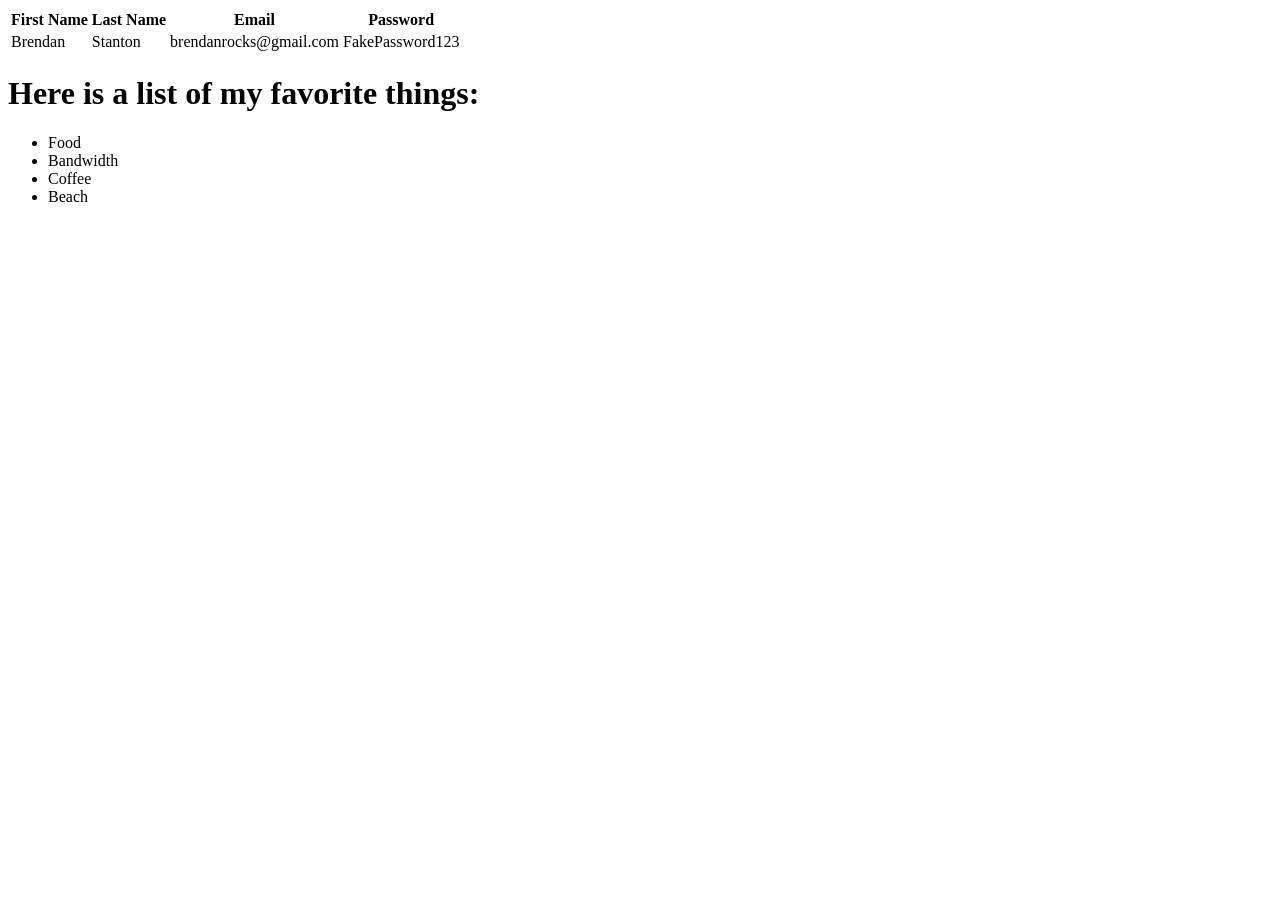
<file: Week1/Day 1/Practice/Fix Indentation/Fix Indentation2.html>
<!DOCTYPE html>
<html>
    <head>
        <title>
            Basic II
        </title>
    </head>
    <body>
        <table> 
            <thead>
                <tr>
                    <th>
                        First Name
                    </th>
                    <th>
                        Last Name
                    </th>
                    <th>
                        Email
                    </th>
                    <th>
                        Password
                    </th>
                </tr>
            </thead>
            <tbody>
                <tr>
                    <td>
                        Brendan
                    </td>
                    <td>
                        Stanton
                    </td>
                    <td>
                        brendanrocks@gmail.com
                    </td>
                    <td> 
                        FakePassword123 
                    </td>
                </tr>
            </tbody>
        </table>
    <h1>
        Here is a list of my favorite things:
    </h1>
        <ul>
            <li>
                Food
            </li>
            <li>
                Bandwidth
            </li>
            <li>
                Coffee
            </li>
            <li>
                Beach
            </li>
        </ul>
    </body>
</html>
</file>
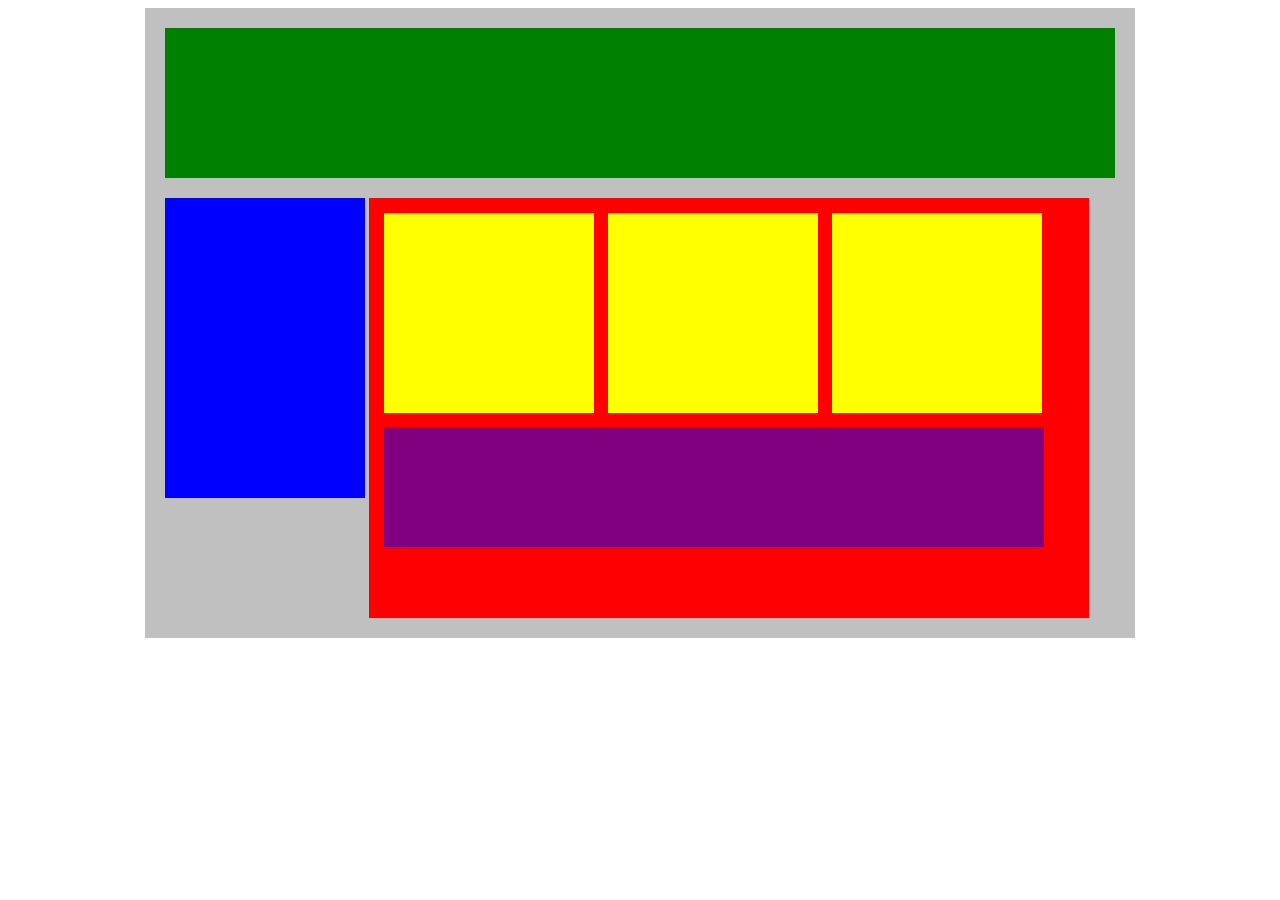
<file: Week1/Day 2/Core/Plotting Our Blocks/plottingourblocks.html>
<!DOCTYPE html>
<html lang="en">
<head>
    <link rel="stylesheet" type="text/css" href="style.css">
    <title>Position Practice</title>
</head>
<body>
    <div class="container">
        <div class="top-nav"></div>
        <div class="side-nav"></div>
        <div class="main">
            <div class="sub-content"></div>
            <div class="sub-content"></div>
            <div class="sub-content"></div>
            <div id="advertisement"></div>
        </div>
    </div>
</body>
</html>
</file>
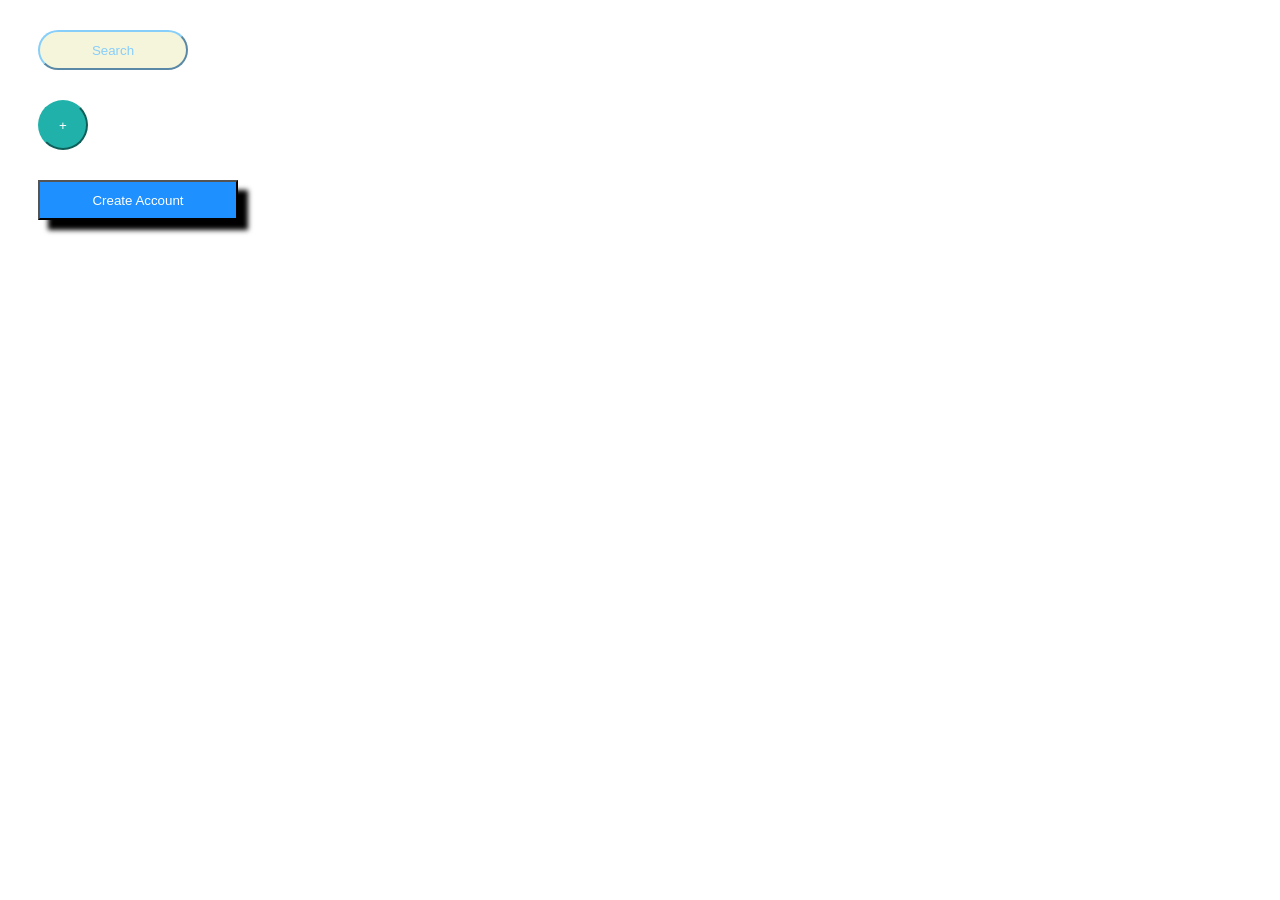
<file: Week1/Day 2/Practice/Button Up/Buttonup.html>
<!DOCTYPE html>
<html lang="en">
<head>
    <meta charset="UTF-8">
    <meta http-equiv="X-UA-Compatible" content="IE=edge">
    <meta name="viewport" content="width=device-width, initial-scale=1.0">
    <link rel="stylesheet" href="style.css">
    <title>Document</title>
</head>
<body>
    <button class="box1">Search</button>
    <button class="box2">+</button>
    <button class="box3">Create Account</button>
</body>
</html>
</file>
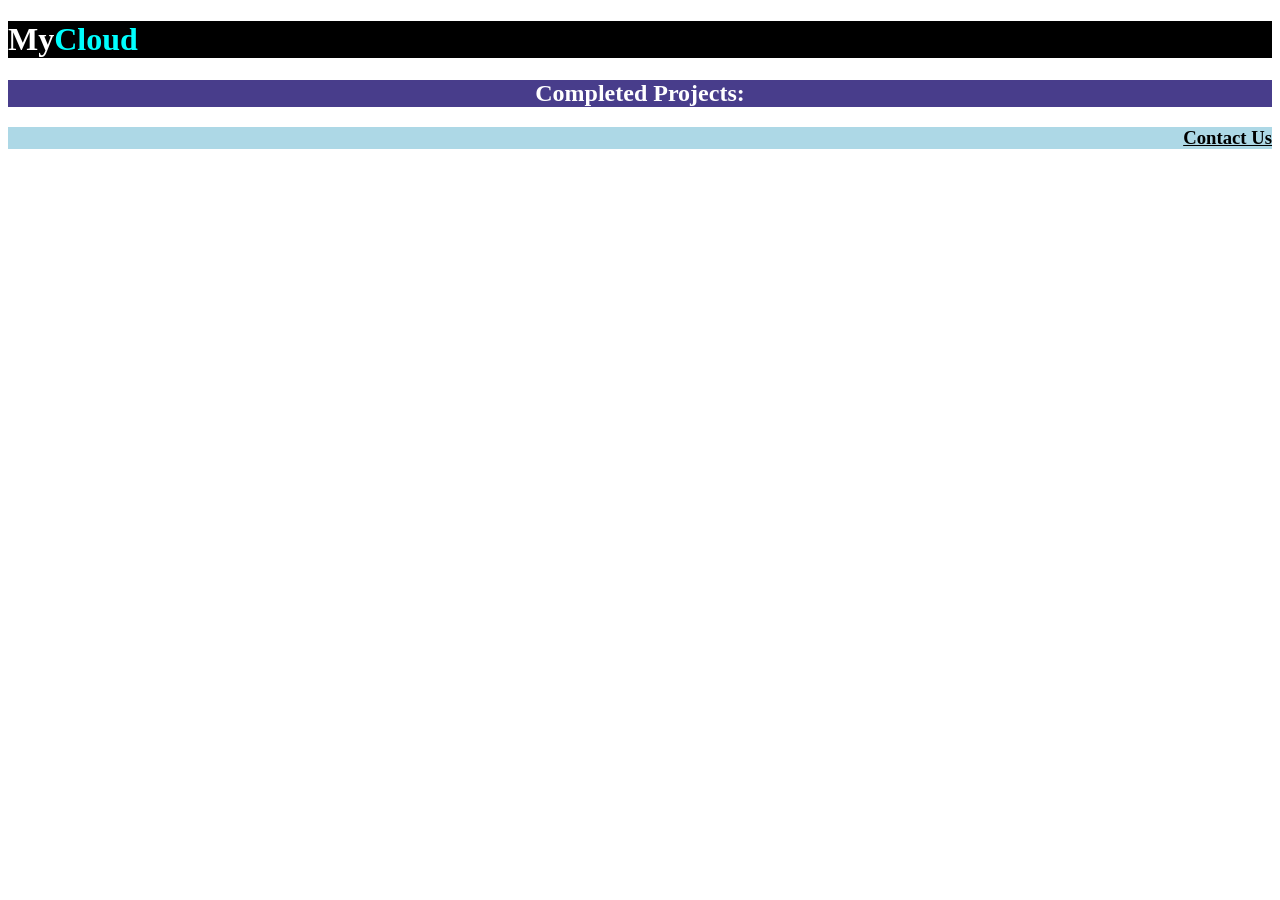
<file: Week1/Day 2/Practice/Text Styling/Text Styling.html>
<!DOCTYPE html>
<html lang="en">
<head>
    <meta charset="UTF-8">
    <meta http-equiv="X-UA-Compatible" content="IE=edge">
    <meta name="viewport" content="width=device-width, initial-scale=1.0">
    <style>
    h1 {text-align: left;
        color: white;
        background-color: black;
    }
    h2 {text-align: center;
        color: white;
        background-color: DarkSlateBlue;
    }
    h3 {text-align: right;
        text-decoration: underline;
        color: black;
        background-color: LightBlue;
    }
    </style>
    <title>Document</title>
</head>
<body>
    <h1>My<span style="color: Aqua">Cloud</span></h1>
    <h2>Completed Projects:</h2>
    <h3>Contact Us</h3>
</body>
</html>
</file>
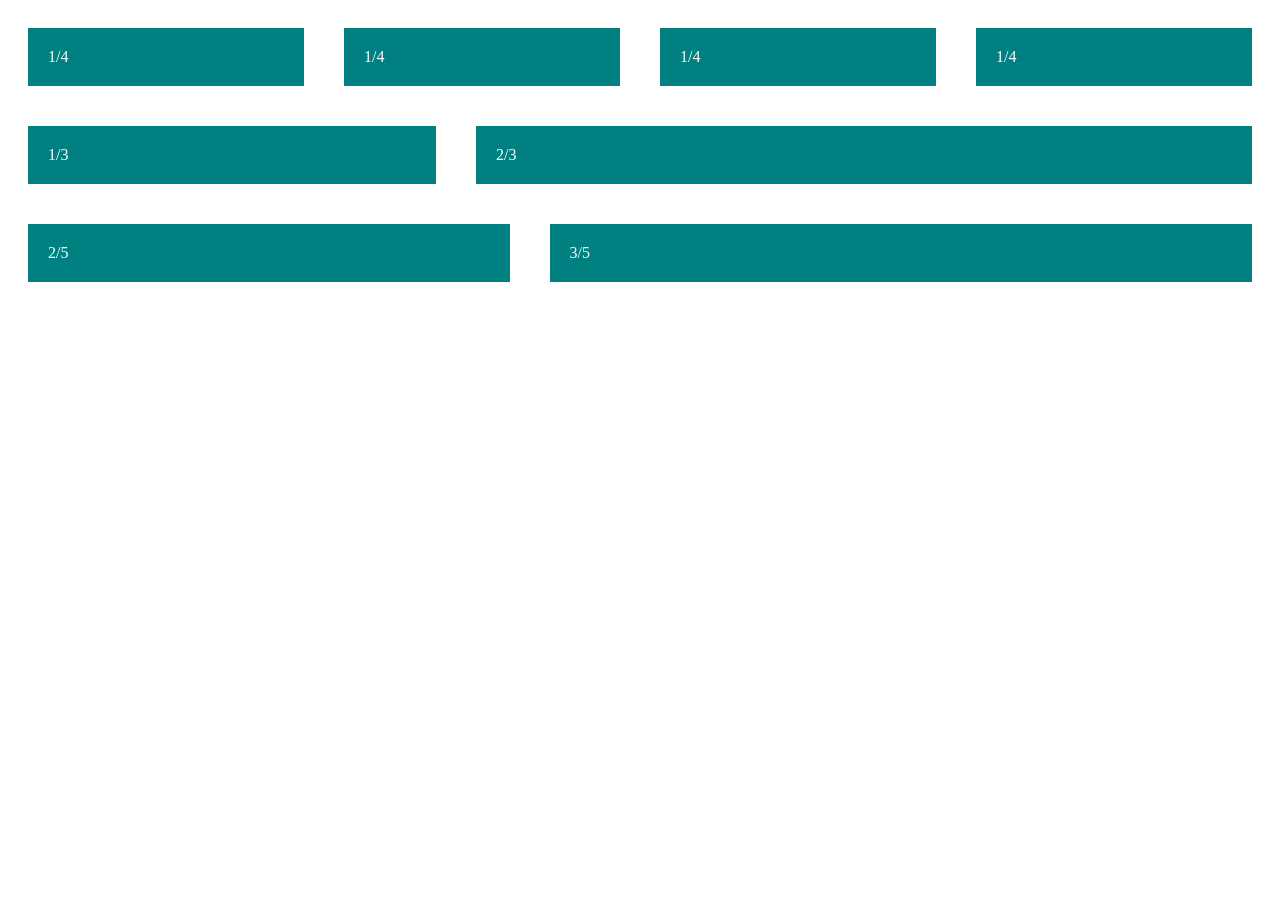
<file: Week1/Day 3/Core/FLEX-ible Columns/flex-iblecolumns.html>
<!DOCTYPE html>
<html lang="en">
<head>
    <meta charset="UTF-8">
    <meta http-equiv="X-UA-Compatible" content="IE=edge">
    <meta name="viewport" content="width=device-width, initial-scale=1.0">
    <title>Document</title>
    <link rel="stylesheet" href="flex-iblecolumns.css">
</head>
<body>
    <div class="row">
        <div class="col">1/4</div>
        <div class="col">1/4</div>
        <div class="col">1/4</div>
        <div class="col">1/4</div>
    </div>
    <div class="row">
        <div class="col">1/3</div> 
        <div class="col-2">2/3</div>
    </div>
    <div class="row">
        <div class="col-2">2/5</div>
        <div class="col-3">3/5</div>
    </div>
</body>
</html>
</file>
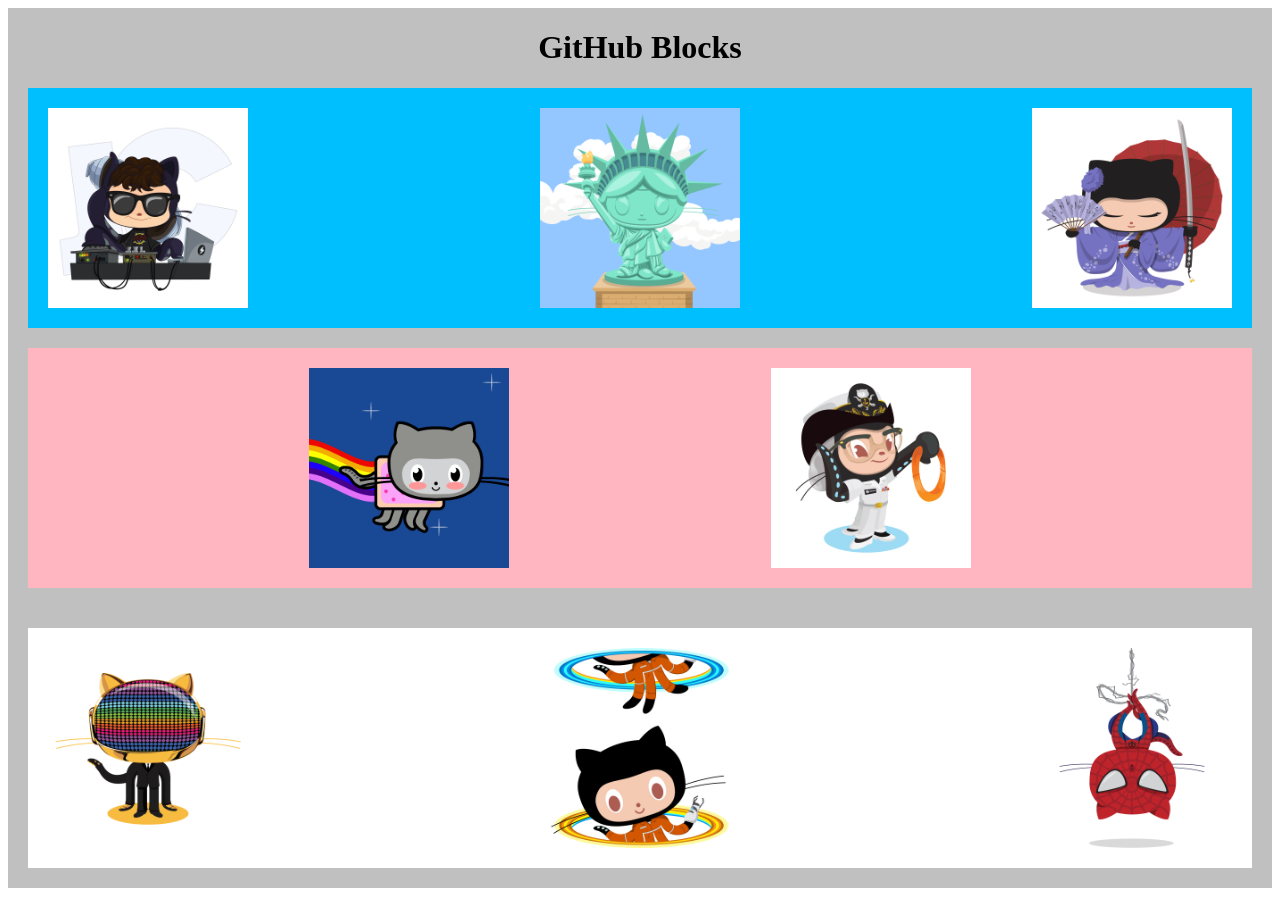
<file: Week1/Day 3/Core/GitHub Blocks/githubblocks.html>
<!DOCTYPE html>
<html lang="en">
<head>
    <title>Position Practice</title>
    <link rel="stylesheet" type="text/css" href="githubblocks.css">
</head>
<body>
    <div id="background">
        <h1>GitHub Blocks</h1>
            <div id="ligne2">
                <img src="image1.png" alt="image1" >
                <img src="image2.png" alt="image2" >
                <img src="image3.png" alt="image3" >
            </div>
            <div id="ligne3">
                <img src="image4.gif" alt="image4" >
                <img src="image5.jpg" alt="image5" >
            </div>
            <div id="ligne4">
                <img src="image6.gif" alt="image6" >
                <img src="image7.jpg" alt="image7" >
                <img src="image8.png" alt="image8" >
            </div>
        
    </div>
</body>
</html>
</file>
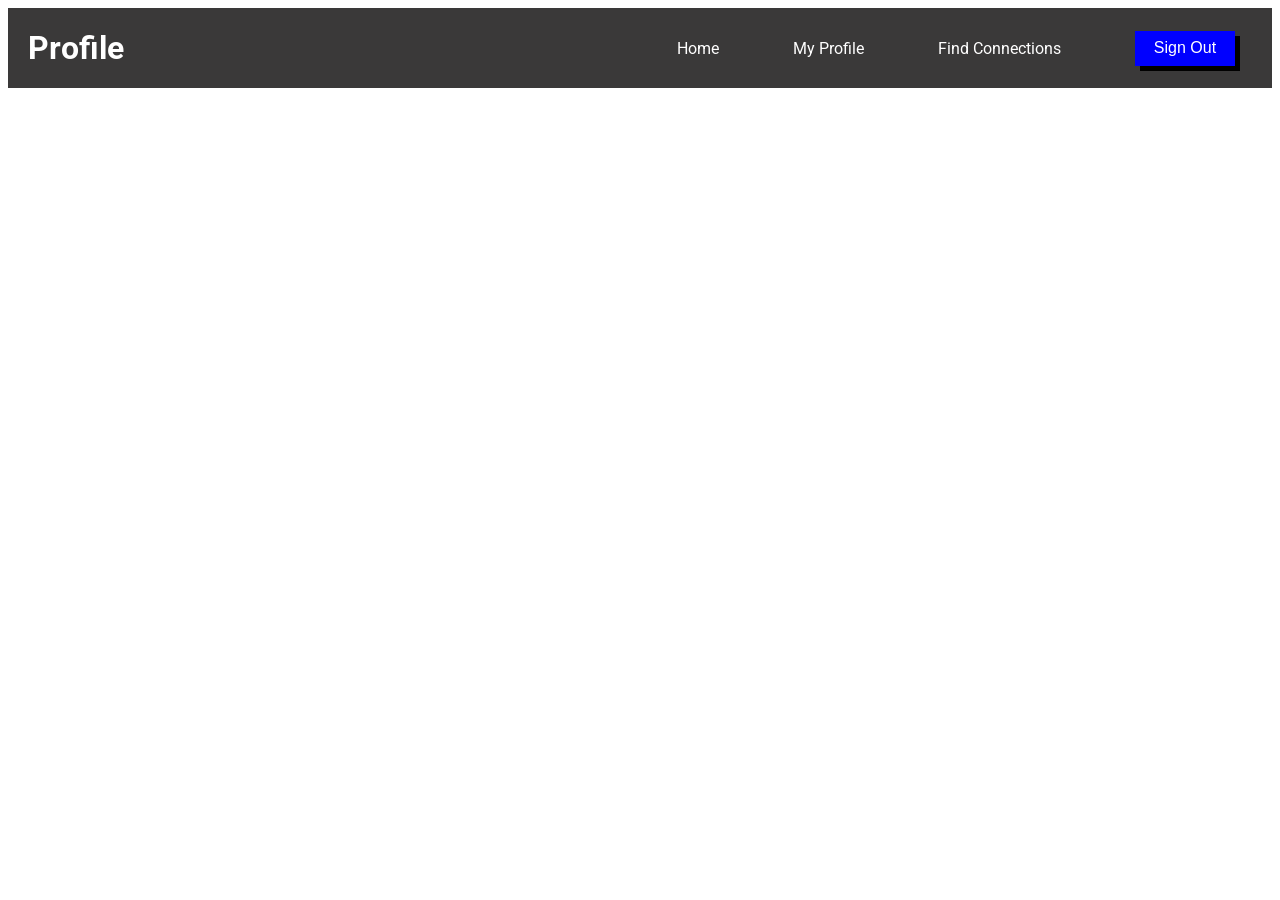
<file: Week1/Day 3/Practice/Flex Navbar/flexnavbar.html>
<!DOCTYPE html>
<html lang="en">
<head>
    <title>Position Practice</title>
    <link rel="stylesheet" type="text/css" href="flexnavbar.css">
    <link rel="preconnect" href="https://fonts.googleapis.com">
    <link rel="preconnect" href="https://fonts.gstatic.com" crossorigin>
    <link href="https://fonts.googleapis.com/css2?family=Roboto:ital@1&display=swap" rel="stylesheet">
</head>
<body>
    <div class="nav">
        <h1 class="nav-title">Profile</h1>
        <ul class="nav-links">
            <li><a href="#">Home</a></li>
            <li><a href="#" class="active">My Profile</a></li>
            <li><a href="#">Find Connections</a></li>
            <li><button class="btn">Sign Out</button></li>
        </ul>
    </div>
    
</body>
</html>
</file>
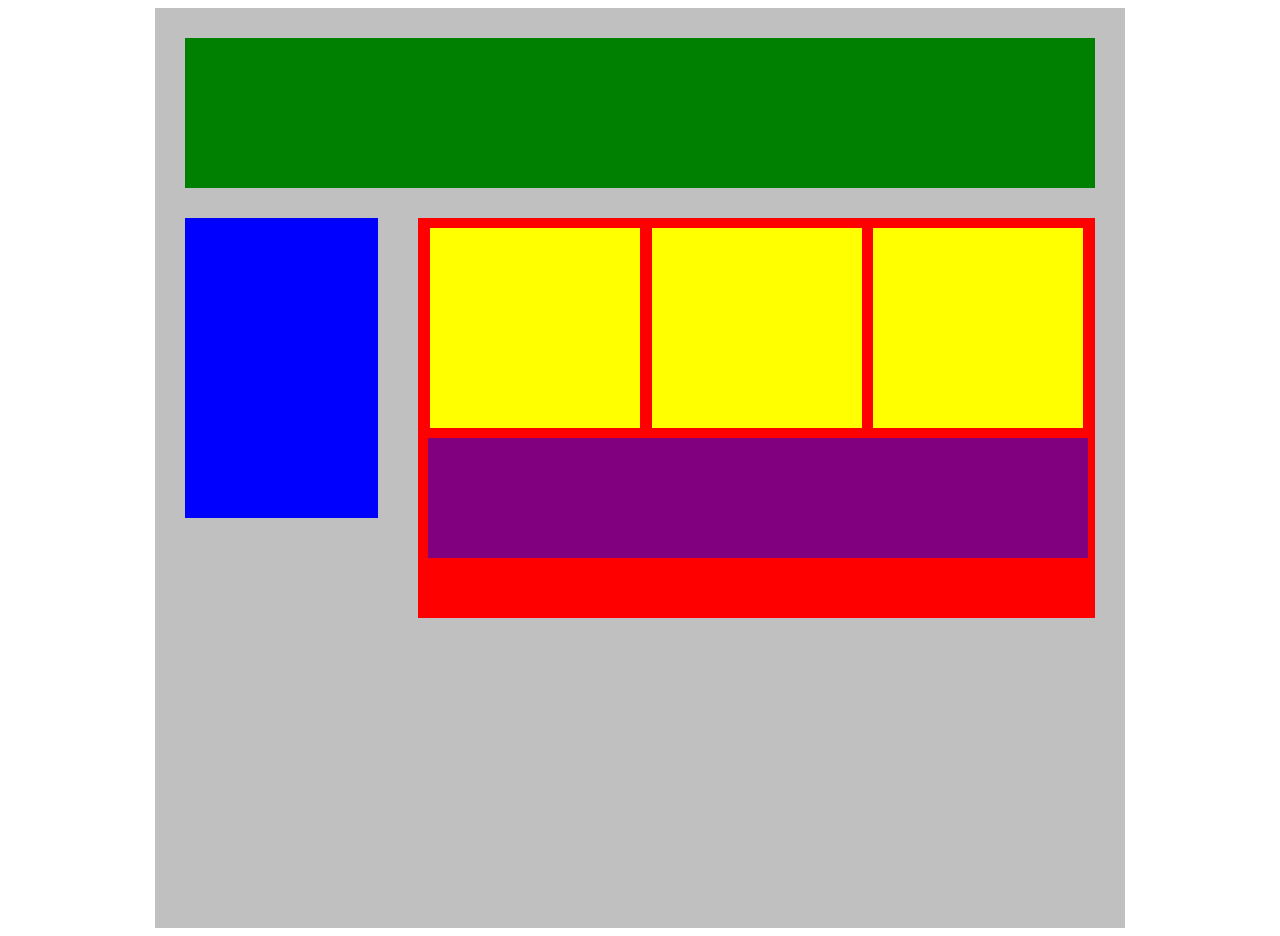
<file: Week1/Day 3/Practice/Flex our Blocks/flexourblocks.html>
<!DOCTYPE html>
<html lang="en">
<head>
    <title>Position Practice</title>
    <link rel="stylesheet" type="text/css" href="style.css">
</head>
<body>
    <div class="container">
        <div class="top-nav"></div>
        <div class="row">
            <div class="side-nav"></div>
            <div class="main">
                <div class="row">
                    <div class="sub-content"></div>
                    <div class="sub-content"></div>
                    <div class="sub-content"></div>
                </div>
                <div id="advertisement"></div>
            </div>
        </div>
    </div>
</body>
</html>
</file>
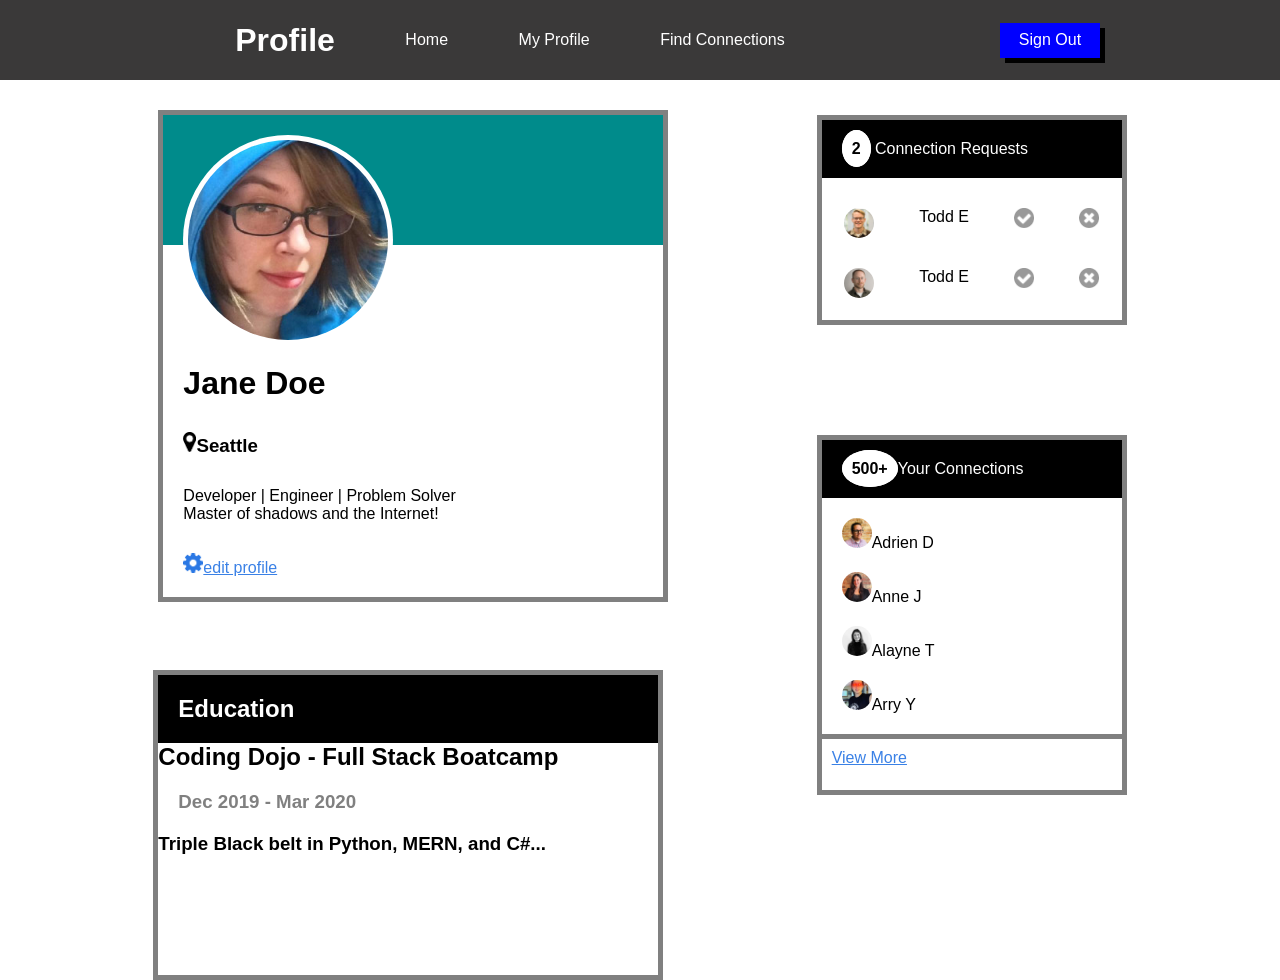
<file: Week1/Day 4/Core/Profile Page/profilePage.html>
<!DOCTYPE html>
<html lang="en">
<head>
    <meta charset="UTF-8">
    <meta http-equiv="X-UA-Compatible" content="IE=edge">
    <meta name="viewport" content="width=device-width, initial-scale=1.0">
    <title>Document</title>
    <link rel="stylesheet" href="profilePage.css">
</head>
<body>
    <div class="nav">
        <ul class="nav-links">
            <li><h1 class="nav-title">Profile</h1></li>
            <li><a href="#">Home</a></li>
            <li><a href="#" class="active">My Profile</a></li>
            <li><a href="#">Find Connections</a></li>
        </ul>
        <button class="btn">Sign Out</button>
    </div>
    <div class="container">
        <div class="colon1">
            <div class="container1">
                <div class="profile">
                    <div class="head">
                        <img class="userPhoto" src="images/jane-m.jpg" alt="jane-m">
                    </div>
                    <div class="profilebody">
                        <h1>Jane Doe</h1>
                        <h3><img class="icone" src="icons/map-marker.png" alt="map-marker">Seattle</h3>
                        <p>Developer | Engineer | Problem Solver<br>Master of shadows and the Internet!</p>
                        <p>
                            <a href="#">
                                <img class="icone" src="icons/gear.png" alt="gear">edit profile</a>
                        </p>
                    </div>
                </div>
            </div>
            <div class="Education">
                <h2 class="ligne12"><strong>Education</strong></h2>
                <h2>Coding Dojo - Full Stack Boatcamp</h2>
                <h3 class="ligne32">Dec 2019 - Mar 2020</h3>
                <h3>Triple Black belt in Python, MERN, and C#...</h3>
            </div>  
        </div>
            <div class="colon2">
                <div class="requests">
                        <p class="ligne1"><span class="deux"><strong>2</strong></span> Connection Requests</p>
                        <a class="ligne2"><img class="image" src="images/todd-s.jpg" alt="todd-s">Todd E<img class="icones" src="icons/accept-circle.png" alt="accept-circle"><img class="icones" src="icons/close-circle.png" alt="close-circle"></a>
                        <a class="ligne2"><img class="image" src="images/phil-s.jpg" alt="phil-s">Todd E<img class="icones" src="icons/accept-circle.png" alt="accept-circle"><img class="icones" src="icons/close-circle.png" alt="close-circle"></a>
                </div>
                <div class="connections">
                        <p class="ligne14"><span class="cinqcent"><strong>500+</strong></span>Your Connections</p>
                        <a class="ligne24"><img class="image" src="images/adrien-s.jpg" alt="adrien-s">Adrien D</a>
                        <a class="ligne24"><img class="image" src="images/anne-s.jpg" alt="anne-s">Anne J</a>
                        <a class="ligne24"><img class="image" src="images/alayne-s.jpg" alt="alayne-s">Alayne T</a>
                        <a class="ligne24"><img class="image" src="images/arry-s.jpg" alt="arry-s">Arry Y</a>
                        <a class="view" href="#">View More</a>  
                </div>
                
            </div>
    </div>

    
</body>
</file>
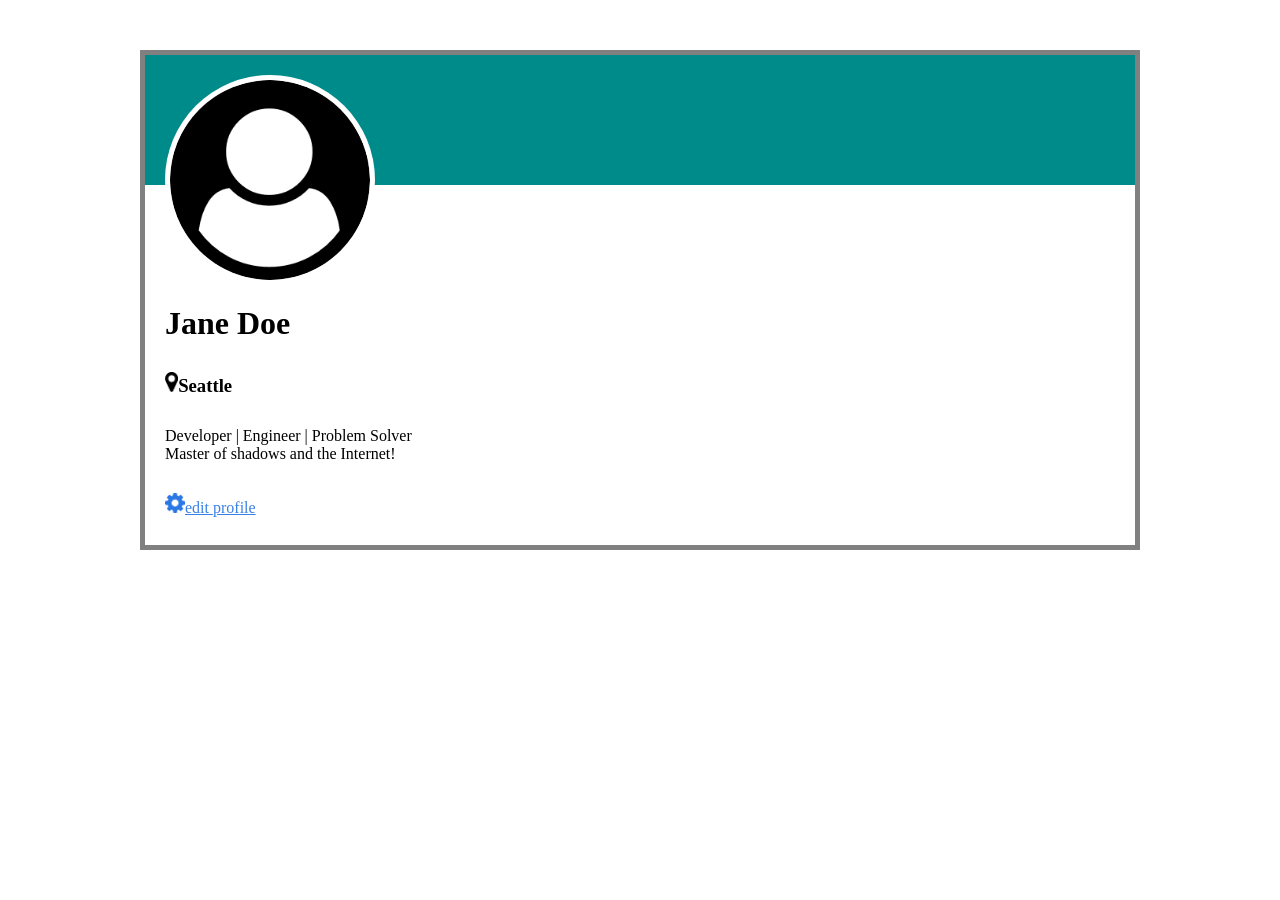
<file: Week1/Day 4/Practice/User Card/userCard.html>
<!DOCTYPE html>
<html lang="en">
<head>
    <meta charset="UTF-8">
    <meta http-equiv="X-UA-Compatible" content="IE=edge">
    <meta name="viewport" content="width=device-width, initial-scale=1.0">
    <title>Document</title>
    <link rel="stylesheet" href="userCard.css">
</head>
<body>
    <div class="container">
        <div class="profile">
            <div class="head">
                <img class="userPhoto" src="img/user-circle.png" alt="user-circle">
            </div>
            <div class="profilebody">
                <h1>Jane Doe</h1>
                <h3><img class="image" src="img/map-marker.png" alt="map-marker">Seattle</h3>
                <p>Developer | Engineer | Problem Solver<br>Master of shadows and the Internet!</p>
                <p>
                    <a href="#">
                        <img class="image" src="img/gear.png" alt="">edit profile</a>
                </p>
            </div>
        </div>
    </div>
</body>
</file>
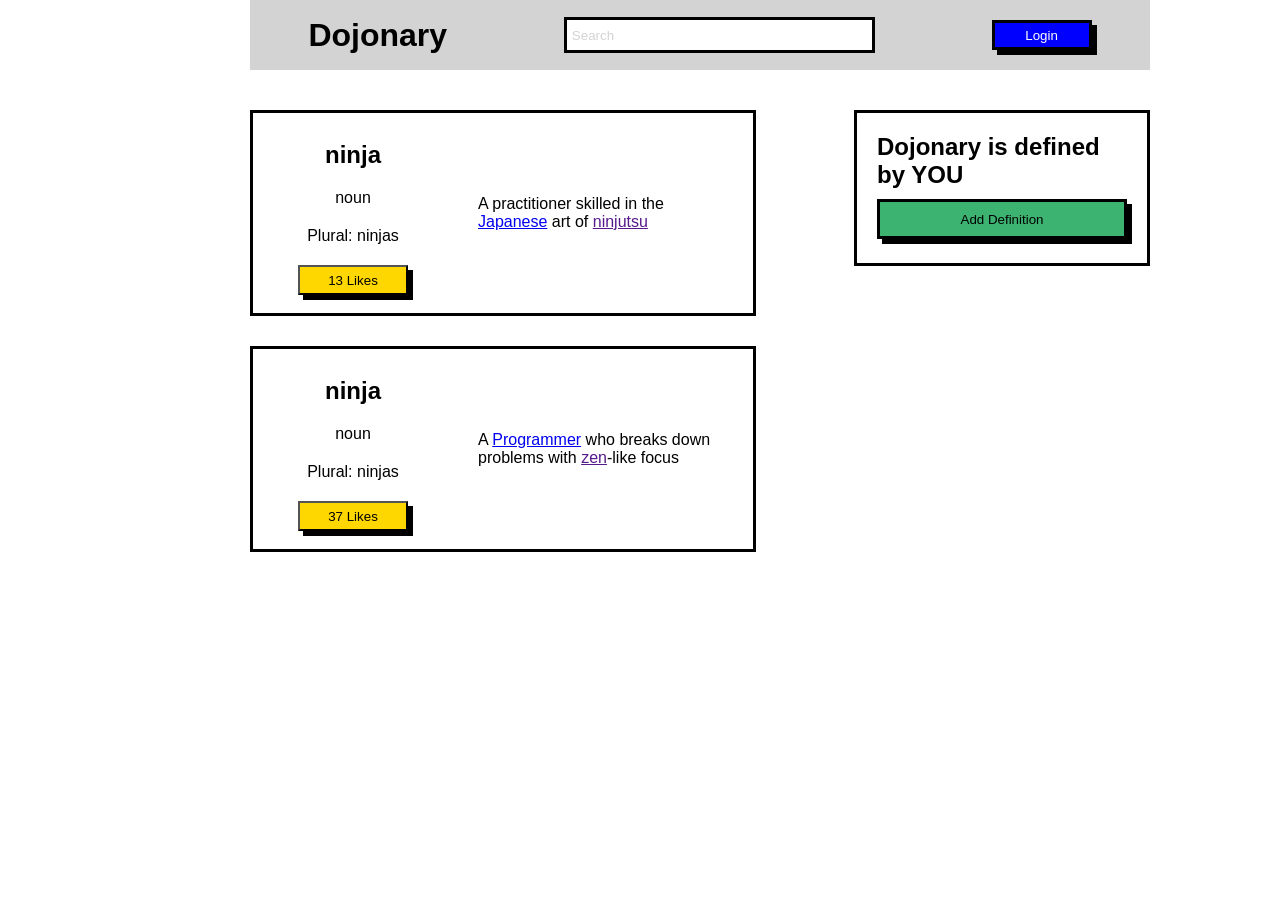
<file: Week1/Day 5/Core/Button Clicker/ButtonClicker.html>
<!DOCTYPE html>
<html lang="en">
<head>
    <meta charset="UTF-8">
    <meta http-equiv="X-UA-Compatible" content="IE=edge">
    <meta name="viewport" content="width=device-width, initial-scale=1.0">
    <link rel="stylesheet" href="ButtonClicker.css">
    <title>Document</title>
</head>
<body>
    <div class="top">
        <h1>Dojonary</h1>
        <input type="text" value="Search" class="Search">
        <button onclick="Logout(this)" class="Login">Login</button>
    </div>
    <div class="container">
        <div class="box1">
            <div class="profil1">
                <h2 class="line1">ninja</h2>
                <p class="line2">noun</p>
                <p class="line3">Plural: ninjas</p>
                <button onclick="alert('Ninja was liked')" class="line4">13 Likes</button>
            </div>
            <p class="P1">
                A practitioner skilled in the <a href="#">Japanese</a> art of <a href="">ninjutsu</a>
            </p>
        </div>
        <div class="box2">
            <h2 class="nox2line1">Dojonary is defined by YOU</h2>
            <button onclick="hide(this)" class="box2line2">Add Definition</button>
        </div>
    </div>
    <div class="box3">
        <div class="profil3">
            <h2 class="line1">ninja</h2>
            <p class="line2">noun</p>
            <p class="line3">Plural: ninjas</p>
            <button class="line4">37 Likes</button>
        </div>
        <p class="P1">
            A <a href="#">Programmer</a> who breaks down problems with <a href="">zen</a>-like focus
        </p>
    </div>
    <script src="ButtonClicker.js"></script>
</body>
</html>
</file>
<file: Week1/Day 2/Core/Plotting Our Blocks/style.css>
.container{
    width: 950px;
    background-color: silver;
    margin: 0px auto;
    padding: 20px;
}
.top-nav {
    height: 150px;
    background-color: green;
    margin-bottom: 20px;
}
.side-nav{
    height: 300px;
    width: 200px;
    background-color: blue;
    display: inline-block;
    margin right: 20px;
}
.main {
    height: 400px;
    width: 700px;
    background-color: red;
    display: inline-block;
    vertical-align: top;
    padding: 10px;
}
.sub-content {
    display: inline-block;
    height: 200px;
    width: 210px;
    background-color: yellow;
    margin: 5px;
}
#advertisement {
    height: 120px;
    width: 660px;
    background-color: purple;
    margin: 5px;
}
</file>
<file: Week1/Day 2/Practice/Button Up/style.css>
button {
    display: block;
    margin: 30px 30px 30px;
}
.box1{
    border-radius: 20px;
    color: LightSkyBlue;
    border-color: lightskyblue;
    background-color: beige;
    height: 40px;
    width: 150px;
}
.box2{
    color: white;
    border-color: LightSeaGreen;
    background-color: LightSeaGreen;
    border-radius: 50%;
    height: 50px;
    width: 50px;
}

.box3 {
    box-shadow: 10px 10px 5px black;
    color: white;
    border-color:black;
    background-color: DodgerBlue;
    height: 40px;
    width: 200px;
}
</file>
<file: Week1/Day 3/Core/FLEX-ible Columns/flex-iblecolumns.css>
.row {
    width: 100%;
    background-color: white;
    display: flex;
    flex-shrink: 100%;
}
.col{
    margin: 20px;
    padding: 20px;
    color: white;
    background-color: Teal;
    display: flex;
    flex: 1;
    
}
.col-2{
    margin: 20px;
    padding: 20px;
    color: white;
    background-color: Teal;
    display: flex;
    flex: 2;
}
.col-3{
    margin: 20px;
    padding: 20px;
    color: white;
    background-color: Teal;
    display: flex;
    flex: 3;
}
</file>
<file: Week1/Day 3/Core/GitHub Blocks/githubblocks.css>
#background {
    width: 100%;
    background-color: silver;
    display: flex;
    flex-direction: column;
}
h1{
    text-align: center;
}

img {
    height: 200px;
}
#ligne2{
    display: flex;
    padding: 20px;
    background-color: DeepSkyBlue;
    justify-content: space-between;
    margin: 0px 20px 20px 20px;
}
#ligne3{
    display: flex;
    padding: 20px;
    background-color: LightPink;
    justify-content: space-evenly;
    margin: 0px 20px 20px 20px;
}
#ligne4{
    display: flex;
    padding: 20px;
    background-color: white;
    justify-content: space-between;
    margin: 20px 20px 20px 20px;
}
</file>
<file: Week1/Day 3/Practice/Flex Navbar/flexnavbar.css>
body{
    font-family: 'Roboto', sans-serif;
}
.nav{
    width: 100%;
    height: 80px;
    background-color: rgb(58, 57, 57);
    display: flex;
    align-items: center;
    justify-content: space-between;
    

}
.nav-title{
    color: white;
    margin-left: 20px;
}
.nav-links{
    width: 50%;
    display: flex;
    align-items: center;
    list-style-type: none;
    justify-content: space-around;
}
.nav a{
    color: white;
    text-decoration:none;
}
.btn {
    width: 100px;
    height: 35px;
    color: white;
    background-color: blue;
    border: none;
    font-size: 16px;
    box-shadow: 5px 5px black;
}
</file>
<file: Week1/Day 3/Practice/Flex our Blocks/style.css>
.container{
    width: 950px;
    height: 100vh;
    background-color: silver;
    margin: 0px auto;
    padding: 10px;
}
.top-nav {
    height: 150px;
    background-color: green;
    align-items: flex-start;
    margin: 20px 20px 0px 20px;
}
.side-nav {
    height: 300px;
    width: 200px;
    background-color: blue;
    margin: 20px;
}
.main {
    height: 400px;
    width: 700px;
    background-color: red;
    align-items: :right;
    margin: 20px;
}
.sub-content {
    height: 200px;
    width: 210px;
    background-color: yellow;
    display: inline-block;
    
    left: 20px;
}
#advertisement {
    height: 120px;
    width: 660px;
    background-color: purple;
    margin-left: 10px;
}
.row {
    display: flex;
    justify-content: space-evenly;
    margin-top: 10px;
    margin-bottom: 10px;
}
</file>
<file: Week1/Day 4/Core/Profile Page/profilePage.css>
* {
    margin: 0;
    padding: 0;
}
body{
    font-family: 'Roboto', sans-serif;
}

.container{
    height: 800px;
    display: flex;
    justify-content: space-evenly;
    align-items: center;
}

.colon1 {
    display: flex;
    flex-direction: column;
    gap: 10px;
    margin-top: 130px;
}
.colon2{
    display: flex;
    flex-direction: column;
    gap: 10px;
    margin-top: 0px;
}

.nav{
    width: 100%;
    height: 80px;
    background-color: rgb(58, 57, 57);
    display: flex;
    align-items: center;
    justify-content: space-evenly;
}  
.nav-title{
    color: white;
    margin-left: 20px;
}
.nav-links{
    width: 50%;
    display: flex;
    align-items: center;
    list-style-type: none;
    justify-content: space-around;
}
.nav a{
    color: white;
    text-decoration:none;
}
.btn {
    width: 100px;
    height: 35px;
    color: white;
    background-color: blue;
    border: none;
    font-size: 16px;
    box-shadow: 5px 5px black;
}
.container1 {
    width: 500px;
    height: 500px;
    margin: 50px auto;
    margin-top: 0px;
    display: flex;
    flex-direction: column;
    gap: 30px;
}
.Education{
    width: 500px;
    height: 300px;
    margin-top: 0px;
    flex-direction: column;
    gap: 30px;
    border: 5px solid gray;
}
.profile {
    width: 100%;
    background-color: white;
    border: 5px solid gray;
    margin-top: 0;
}

.head {
    background-color: DarkCyan;
    height: 130px;
    margin-bottom: 100px;
    
}

.profilebody {
    padding: 20px;
    display: flex;
    flex-direction: column;
    gap: 30px;
    
}
.userPhoto {
    border-radius: 50%;
    background-color: #fff;
    height: 200px;
    padding: 5px;
    margin-top: 20px;
    margin-left: 20px;
}

.icones, .icone {
    height: 20px;
}
a {
    color: #3a81e6;
}
.image{
    border-radius: 50%;
    height: 30px;
}
.requests {
    width: 300px;
    height: 200px;
    margin: 50px auto;
    margin-top: 0px;
    display: flex;
    flex-direction: column;
    gap: 30px;
    border: 5px solid gray;
}
.connections {
    width: 300px;
    height: 350px;
    margin: 50px auto;
    display: flex;
    flex-direction: column;
    gap: 20px;
    border: 5px solid gray;
}
.ligne1 {
    color: white;
    background-color: black;
    padding: 20px;
}
.deux {
    color: black;
    background-color: white;
    border: 10px solid white;
    border-radius: 50%;
}
.ligne2 {
    display: flex;
    justify-content: space-around;
}
.ligne14 {
    color: white;
    background-color: black;
    padding: 20px;
}
.cinqcent {
    color: black;
    background-color: white;
    border: 10px solid white;
    border-radius: 50%;
}
.ligne12 {
    color: white;
    background-color: black;
    padding: 20px;
}
.ligne32 {
    color: gray;
    background-color: white;
    padding: 20px;
}
.ligne24{
    color: black;
    margin-left: 20px;
}
.ligne2{
    color: black;
}
.view{
    padding: 10px;
    border-top: 5px solid gray;
}
</file>
<file: Week1/Day 4/Practice/User Card/userCard.css>
* {
    margin: 0;
    padding: 0;
}
.container {
    width: 1000px;
    height: 500px;
    margin: 50px auto;
    display: flex;
}
.profile {
    width: 100%;
    background-color: white;
    border: 5px solid gray;
}
.head {
    background-color: DarkCyan;
    height: 130px;
    margin-bottom: 100px;
    
}

.profilebody {
    padding: 20px;
    display: flex;
    flex-direction: column;
    gap: 30px;
    
}
.userPhoto {
    border-radius: 50%;
    background-color: #fff;
    height: 200px;
    padding: 5px;
    margin-top: 20px;
    margin-left: 20px;
}

.image {
    height: 20px;
}

a {
    color: #3a81e6;
}
</file>
<file: Week1/Day 5/Core/Button Clicker/ButtonClicker.css>
*{
    margin: 0px;
    padding: 0px;
}
body{
    margin-right: 100px;
    margin-left: 250px;
    font-family: Verdana, Geneva, Tahoma, sans-serif;
    justify-content: center;
}
.top{
    background-color: LightGray;
    height: 70px;
    width: 900px;
    display:flex;
    justify-content: space-around;
    align-items: center;
}
.Search{
    border: 3px solid black;
    height: 30px;
    width: 300px;
    padding-left: 5px;
    color: lightgray;
}
.Login{
    height: 30px;
    width: 100px;
    color: white;
    background-color: blue;
    border: 3px solid black;
    box-shadow: 5px 5px 0px 0px black;
}
.container{
    width: 900px;
    margin-top: 40px;
    display: flex;
    justify-content: space-between;
}
.box1{
    height: 200px;
    width: 500px;
    border: 3px solid black;
    align-items: center;
    display: flex;
    justify-content: space-around; 
}
.profil1{
    width: 150px;
    display:block;
    text-align: center;
}
.P1{
    width: 250px;
}
.line1{
    margin-top: 10px;
}
.line2{
    margin-top: 20px;
}
.line3{
    margin-top: 20px;
}
.line4{
    width: 110px;
    height: 30px;
    color: black;
    background-color: gold;
    box-shadow: 5px 5px 0px 0px black;
    margin-top: 20px;
}
.box2{
    height: 130px;
    width: 250px;
    border: 3px solid black; 
    display: flex;
    flex-direction: column;
    align-items: center;
    padding: 20px 20px 0px 20px;
}
.box2line2{
    height: 40px;
    width: 250px;
    color: black;
    background-color: MediumSeaGreen;
    box-shadow: 5px 5px 0px 0px;
    border: 3px solid black;
    margin-top: 10px;
}
.box3{
    height: 200px;
    width: 500px;
    border: 3px solid black;
    align-items: center;
    display: flex;
    justify-content: space-around; 
    margin-top: 30px;
}
.profil3{
    width: 150px;
    display:block;
    text-align: center;
}
</file>
